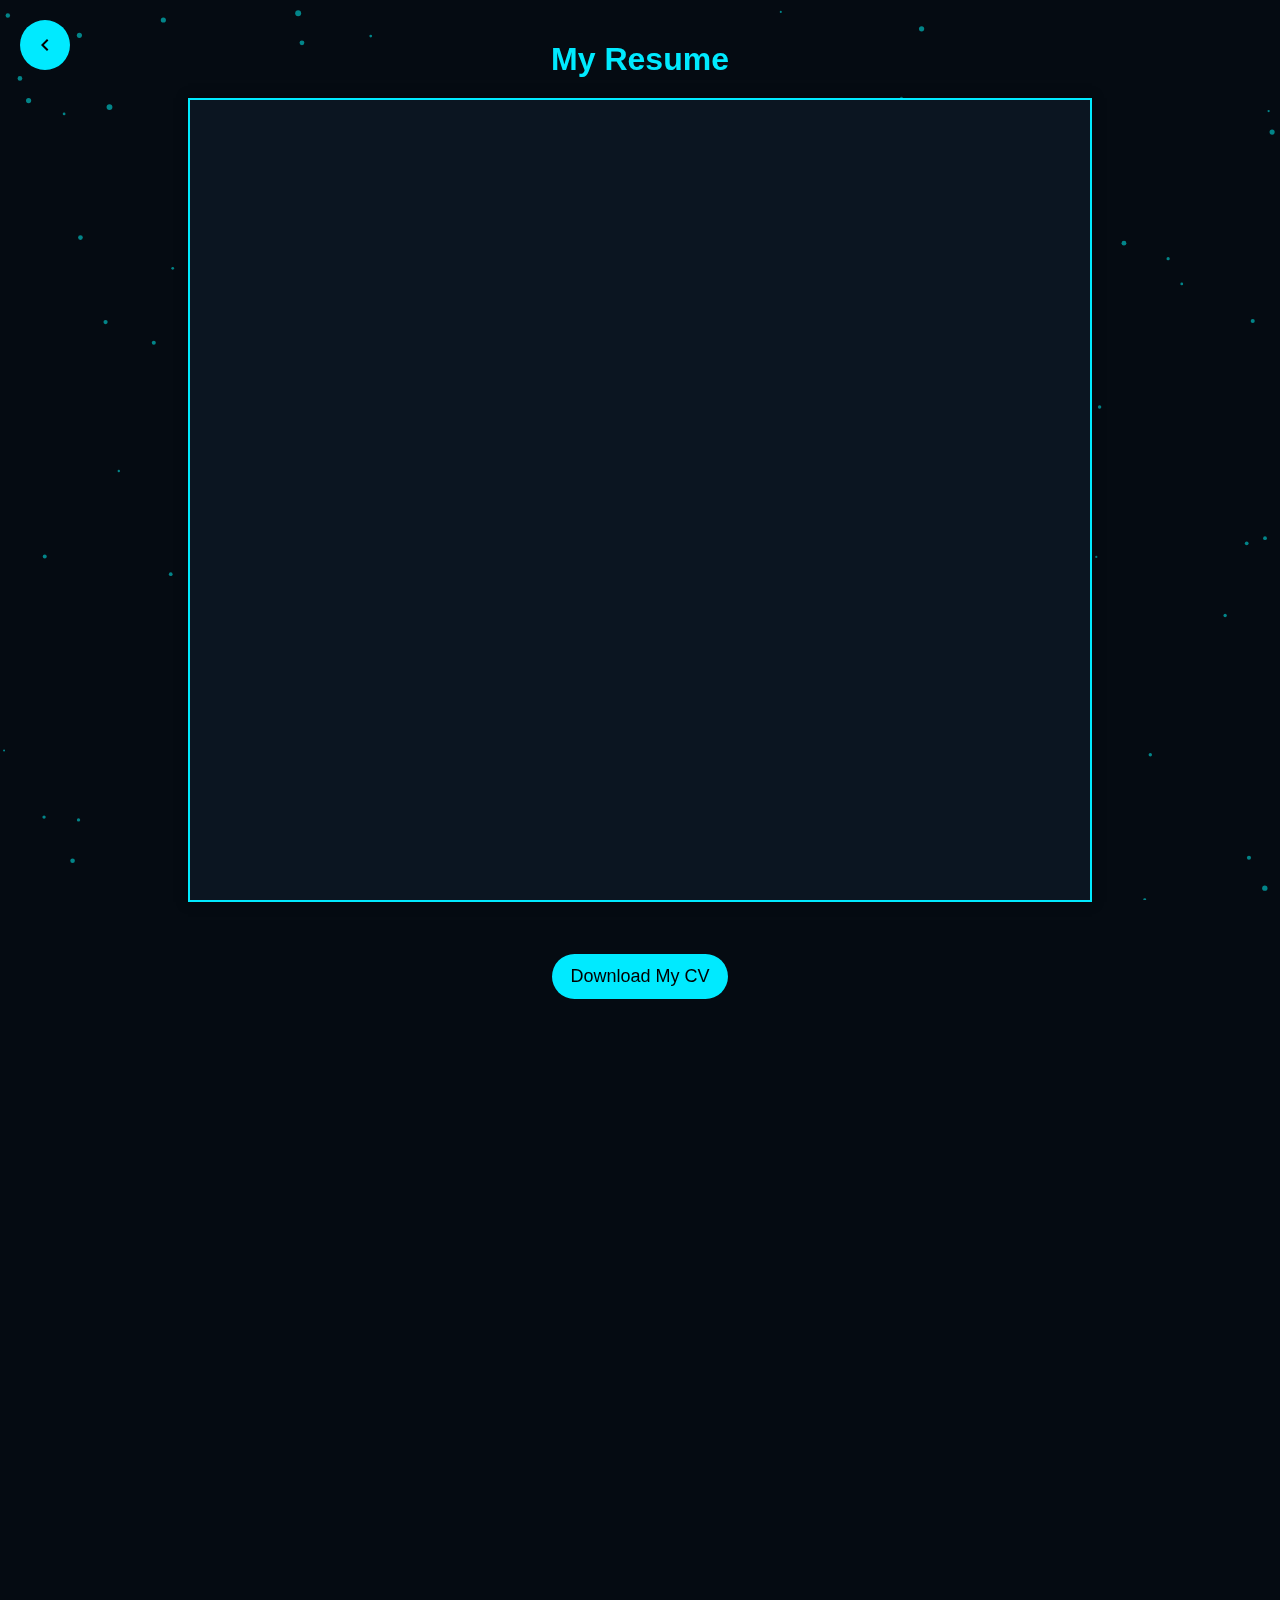
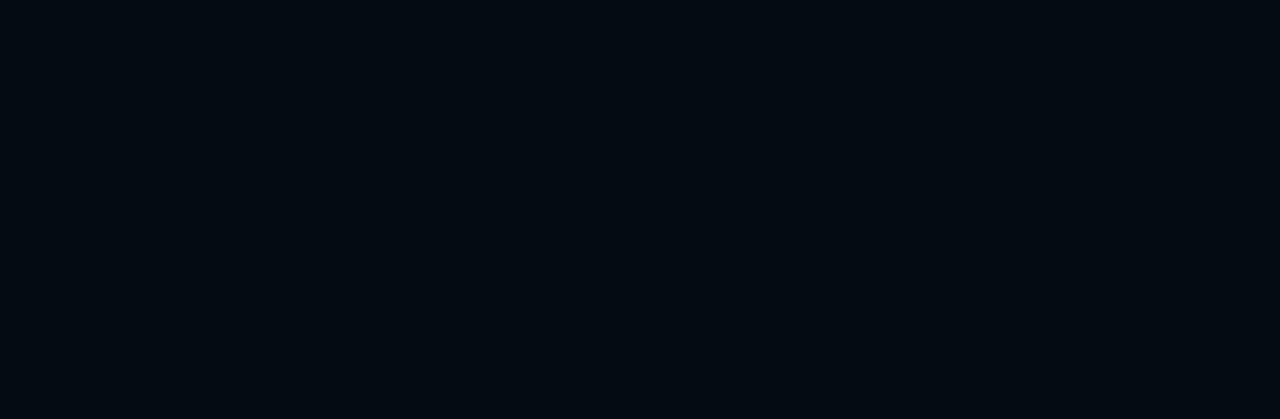
<file: resume.html>
<!DOCTYPE html>
<html lang="en">
<head>
  <meta charset="UTF-8">
  <meta name="viewport" content="width=device-width, initial-scale=1.0">
  <title>My Resume</title>
  <style>
    :root {
      --bg: #050b12;
      --card: #0b1521;
      --neon: #00eaff;
      --text: #d9e4f2;
      --text-light: #8eaac7;
      --btn-bg: #00eaff;
      --btn-hover: #00a8c6;
    }

    body {
      font-family: "Poppins", sans-serif;
      background-color: var(--bg);
      color: var(--text);
      display: flex;
      flex-direction: column;
      align-items: center;
      padding: 20px;
      margin: 0;
      position: relative;
    }

    h1 {
      margin-bottom: 20px;
      color: var(--neon);
      position: relative;
      z-index: 1;
    }

    .pdf-container {
      width: 700%;
      max-width: 900px;
      height: 800px;
      border: 2px solid var(--neon);
      background-color: var(--card);
      box-shadow: 0 0 10px rgba(0, 0, 0, 0.5);
      margin-bottom: 20px;
      position: relative;
      z-index: 1;
    }

    iframe {
      background-color: var(--card);
    }

    .download-btn {
      background-color: var(--neon);
      color: #000;
      font-weight: 500;
      padding: 0.6rem 1rem;
      font-size: 1.125rem;
      border-radius: 9999px;
      border: 2px solid transparent;
      margin-top: 2rem;
      position: relative;
      z-index: 1;
      text-decoration: none;
    }

    .download-btn:hover {
      background-color: transparent;
      color: var(--neon);
      border-color: var(--neon);
    }

    /* Canvas styling */
    #particle-canvas {
      position: fixed;
      top: 0;
      left: 0;
      width: 100%;
      height: 100%;
      z-index: 0; /* behind all content */
    }

    /* Back button styling */
    .back-btn {
      position: fixed;
      top: 20px;
      left: 20px;
      width: 50px;
      height: 50px;
      background-color: var(--neon);
      border-radius: 50%;
      display: flex;
      justify-content: center;
      align-items: center;
      text-decoration: none;
      z-index: 2;
      transition: background-color 0.3s;
    }

    .back-btn:hover {
      color: var(--neon);
      border-color: var(--neon);
    }

    .back-btn svg {
      width: 24px;
      height: 24px;
      fill: #000;
    }
  </style>
  <link rel="icon" href="favicon.png" type="image/png">
</head>
<body>

  <!-- Particle Canvas -->
  <canvas id="particle-canvas"></canvas>

  <!-- Back Button -->
  <a href="index.html" class="back-btn" title="Go back home">
    <svg viewBox="0 0 24 24">
      <path d="M15.41 7.41L14 6l-6 6 6 6 1.41-1.41L10.83 12z"/>
    </svg>
  </a>

  <h1>My Resume</h1>

  <!-- PDF Viewer -->
  <div class="pdf-container">
    <iframe src="karabo.pdf" width="100%" height="100%" style="border:none;">
      This browser does not support PDFs. Please download the PDF to view it:
      <a href="karabo.pdf">Download PDF</a>.
    </iframe>
  </div>

  <!-- Download Button -->
  <a href="karabo.pdf" class="download-btn" download>Download My CV</a>

  <!-- Add extra content to scroll -->
  <div style="height: 1000px;"></div>

  <!-- Particle Animation Script -->
  <script>
    const canvas = document.getElementById("particle-canvas");
    const ctx = canvas.getContext("2d");

    function resizeCanvas() {
      canvas.width = window.innerWidth;
      canvas.height = window.innerHeight;
    }
    resizeCanvas();
    window.addEventListener("resize", resizeCanvas);

    const particles = [];
    const particleCount = 100;

    for (let i = 0; i < particleCount; i++) {
      particles.push({
        x: Math.random() * canvas.width,
        y: Math.random() * canvas.height,
        size: Math.random() * 2 + 1,
        speedX: Math.random() * 0.5 - 0.25,
        speedY: Math.random() * 0.5 - 0.25,
      });
    }

    function animateParticles() {
      ctx.clearRect(0, 0, canvas.width, canvas.height);
      particles.forEach(p => {
        ctx.fillStyle = "rgba(0,255,255,0.5)";
        ctx.beginPath();
        ctx.arc(p.x, p.y, p.size, 0, Math.PI * 2);
        ctx.fill();
        p.x += p.speedX;
        p.y += p.speedY;

        if (p.x < 0 || p.x > canvas.width) p.speedX *= -1;
        if (p.y < 0 || p.y > canvas.height) p.speedY *= -1;
      });
      requestAnimationFrame(animateParticles);
    }

    animateParticles();
  </script>
</body>
</html>
</file>
